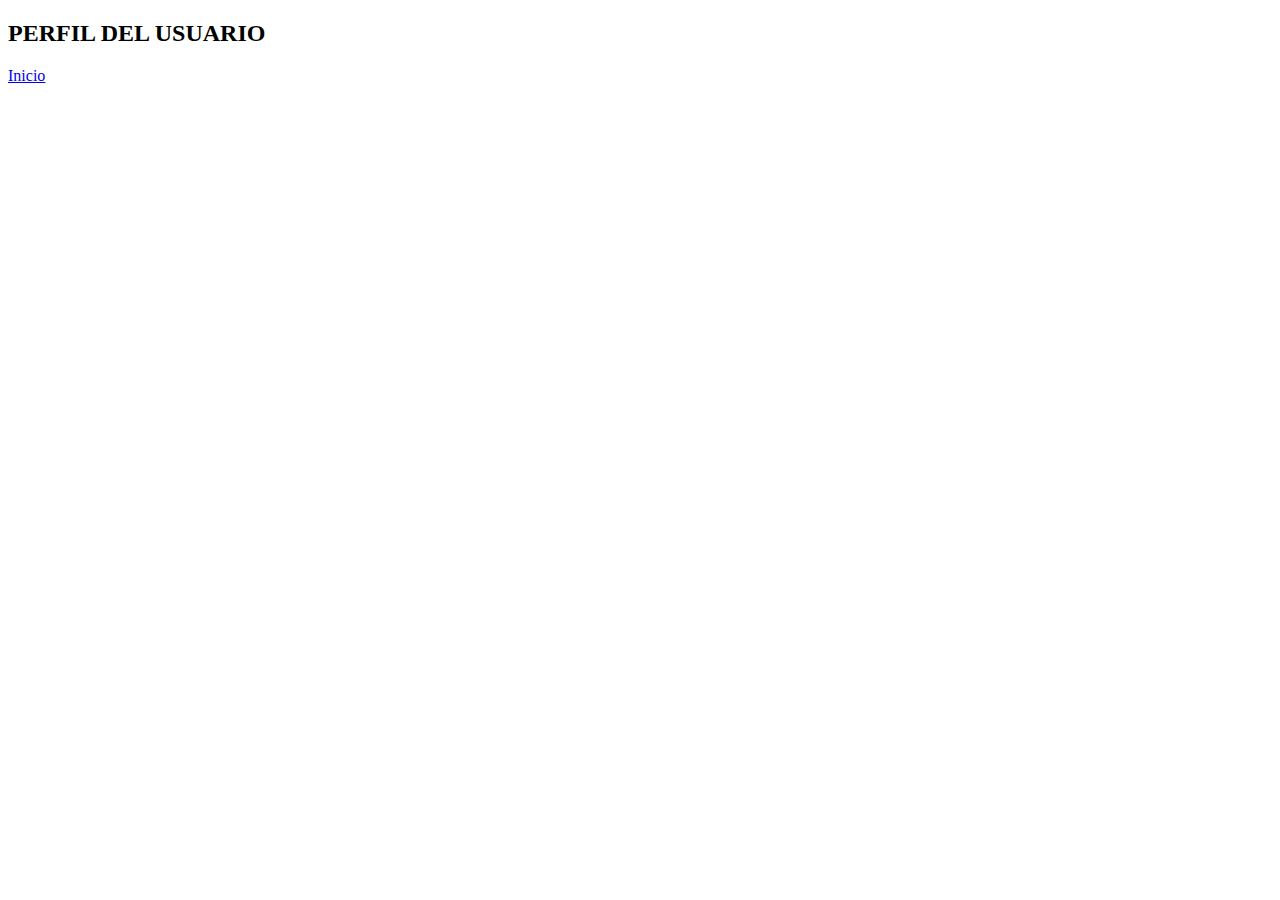
<file: profile.html>
<!DOCTYPE html>
<html lang="en">
<head>
    <meta charset="UTF-8">
    <meta name="viewport" content="width=device-width, initial-scale=1.0">
    <title>Document</title>
</head>
<body>
    <h2>PERFIL DEL USUARIO</h2>
    <a href="index.html">Inicio</a>
</body>
</html>
</file>
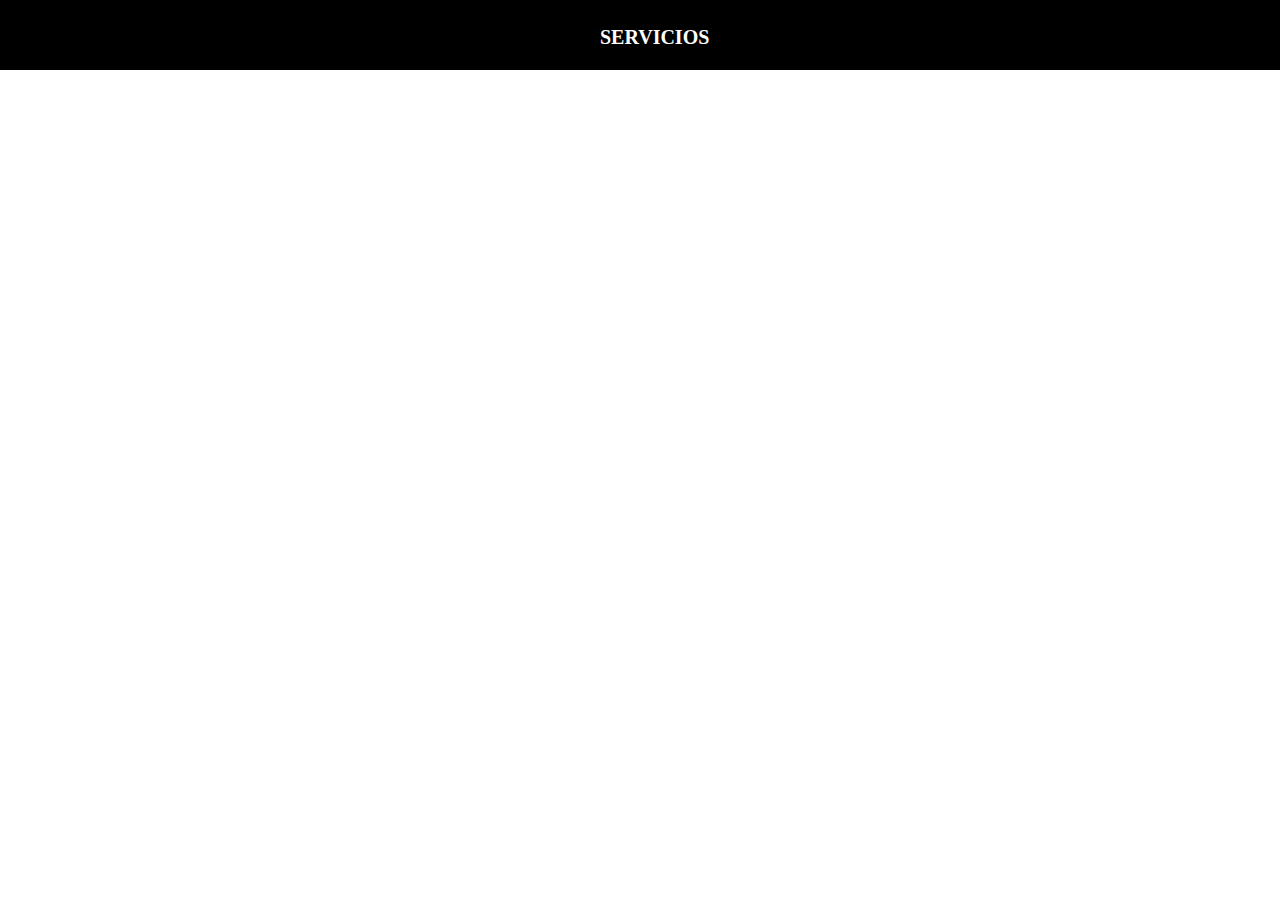
<file: services.html>
<!DOCTYPE html>
<html lang="en">
<head>
    <meta charset="UTF-8">
    <meta name="viewport" content="width=device-width, initial-scale=1.0">
    <link rel="stylesheet" href="styles/styles_services.css">
    <title>Servicios - MMG MotorSport</title>
</head>
<body>
    <div class="head">
        <div class="navbar">         
            <h2 class="title">Servicios</h2>
            <div class="btn-inicio">
                <a href="index.html" class="btn">Inicio</a>
            </div>      
        </div>
    </div>
</body>
</html>
</file>
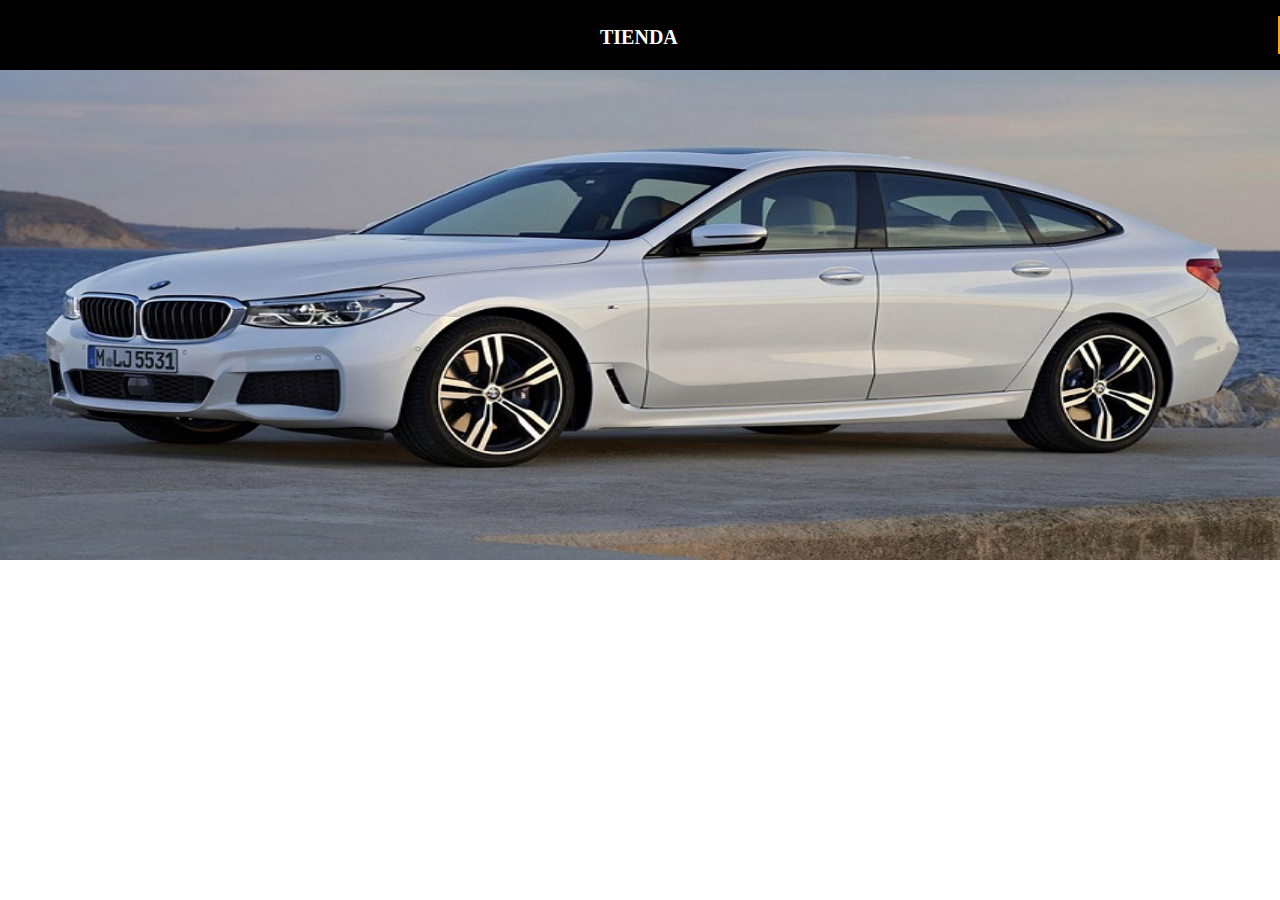
<file: shop.html>
<!DOCTYPE html>
<html lang="en">
<head>
    <meta charset="UTF-8">
    <meta name="viewport" content="width=device-width, initial-scale=1.0">
    <link rel="stylesheet" href="styles/styles_shop.css">
    <title>Tienda - MMG MotorSport</title>
</head>
<body>
    <div class="head">
        <div class="navbar">         
            <h2 class="title">Tienda</h2>
            <div class="btn-inicio">
                <a href="index.html" class="btn">Inicio</a>
            </div>      
        </div>
    </div>
    <div class="slider-box">
        <ul>
            <li>
                <img src="image/coche1.jpg" alt="">               
            </li>
            <li>
                <img src="image/coche2.jpg" alt="">               
            </li>
            <li>
                <img src="image/coche3.jpg" alt="">               
            </li>
            <li>
                <img src="image/coche4.jpg" alt="">               
            </li>
        </ul>
    </div>
</body>
</html>
</file>
<file: styles/styles_services.css>
*{
    margin: 0;
    padding: 0;
    border: 0;
    font-size: 100%;
    vertical-align: baseline;
}

body{
    font-family: 'Times New Roman'; 
}

.head{
    display: flex;     
    align-items: center;
    height: 70px;
    background: black;
    position: fixed;
    width: 100%;
    color: white;   
}

.navbar{
    display: flex;
    margin-top: 40px;
    margin-bottom: 40px;
}

.head .title {  
    margin-left: 600px;
    padding-top: 10px;
    text-align: center;  
    font-size: 20px;
    font-weight: 600;
    text-transform: uppercase;
}

.btn-inicio a {
    font-size: 16px;
    text-align: center;
}

.head .navbar .btn-inicio .btn {
    margin-left: 600px;
    padding: 8px 8px;
    border: 2px solid orange;
    color: white;
    text-decoration: none;
    background: orange;
    text-transform: uppercase;
    font-weight: 450;
}

.head .navbar .btn-inicio .btn {
    display: flex;
}
</file>
<file: styles/styles_shop.css>
*{
    margin: 0;
    padding: 0;
    border: 0;
    font-size: 100%;
    vertical-align: baseline;
}

body{
    font-family: 'Times New Roman'; 
}

.head{
    display: flex;     
    align-items: center;
    height: 70px;
    background: black;
    position: fixed;
    width: 100%;
    color: white;   
}

.navbar{
    display: flex;
    margin-top: 40px;
    margin-bottom: 40px;
}

.head .title {  
    margin-left: 600px;
    padding-top: 10px;
    text-align: center;  
    font-size: 20px;
    font-weight: 600;
    text-transform: uppercase;
}

.btn-inicio a {
    font-size: 16px;
    text-align: center;
}

.head .navbar .btn-inicio .btn {
    margin-left: 600px;
    padding: 8px 8px;
    border: 2px solid orange;
    color: white;
    text-decoration: none;
    background: orange;
    text-transform: uppercase;
    font-weight: 450;
}

.head .navbar .btn-inicio .btn {
    display: flex;
}

.slider-box {
    width: 100%;
    height: 500px;
    padding-top: 60px;
    overflow: hidden;
    flex-wrap: nowrap;
}

.slider-box ul {
    display: flex;
    padding: 0;
    width: 400%;
    animation: slide 20s infinite alternate ease-in-out;
}

.slider-box li {
    width: 100%;
    list-style: none;
}

.slider-box img{
    width: 100%;
    height: 500px;
}

@keyframes slide {
    0% {margin-left: 0;}
    20%{margin-left: 0;}

    25% {margin-left: -100%;}
    45% {margin-left: -100%;}

    50% {margin-left: -200%;}
    70% {margin-left: -200%;}

    75%{margin-left: -300%;}
    100%{margin-left: -300%;}
}
</file>
